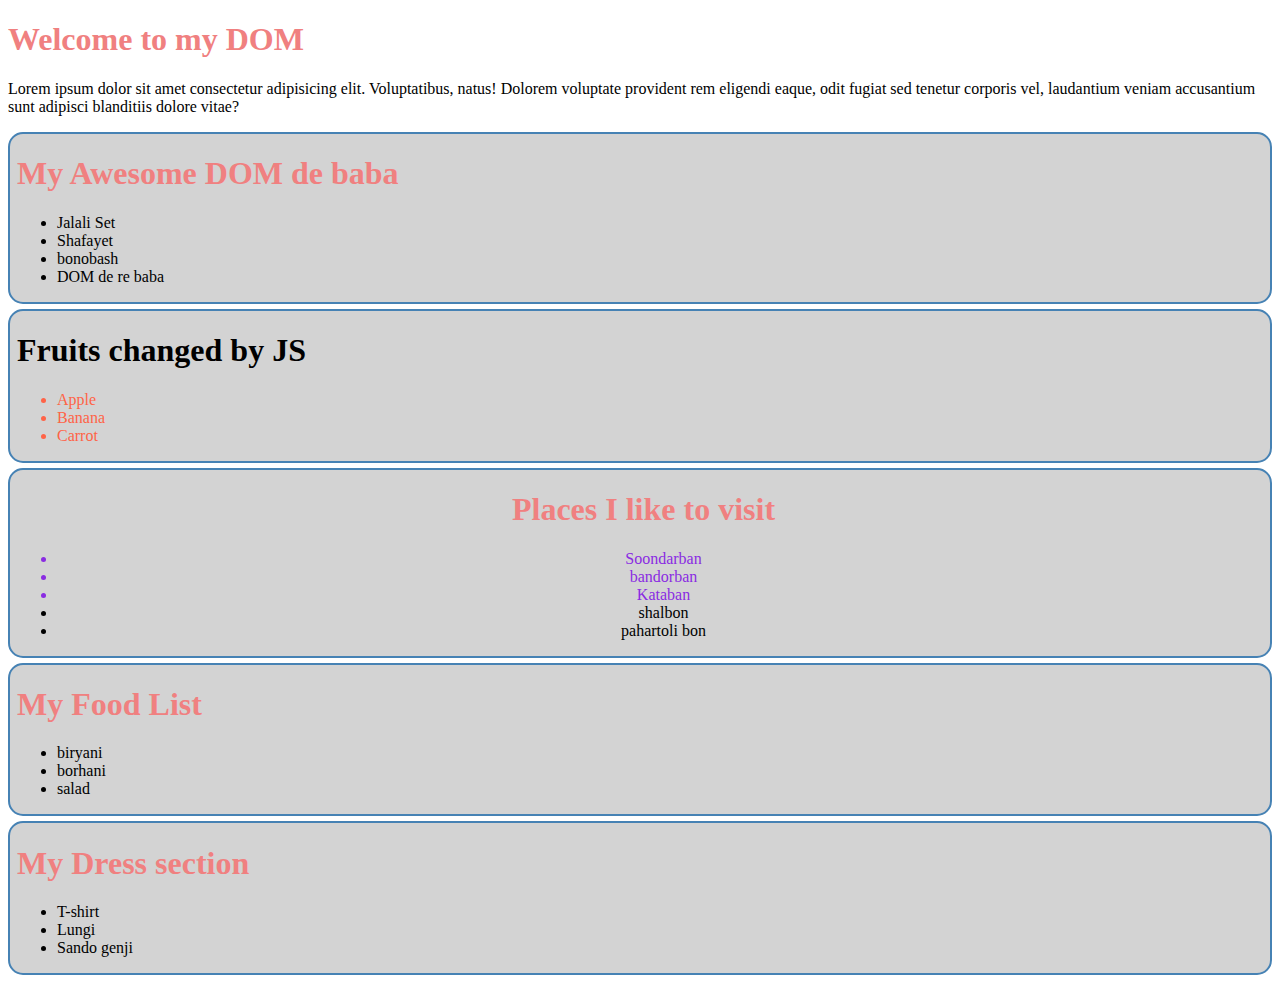
<file: Milestone 5/24 tour-of-dom/index.html>
<!DOCTYPE html>
<html lang="en">

<head>
    <meta charset="UTF-8">
    <meta http-equiv="X-UA-Compatible" content="IE=edge">
    <meta name="viewport" content="width=device-width, initial-scale=1.0">
    <title>Tour of DOM</title>
    <link rel="stylesheet" href="styles/styles.css">
    <style>
        .fruits-container li {
            color: tomato;
        }
        #fruits-title{
            color:black;
        }
        .important-places{
            color:blueviolet;
            
        }
    </style>
</head>

<body>
    <header>
        <h1>Welcome to my DOM</h1>
        <p>Lorem ipsum dolor sit amet consectetur adipisicing elit. Voluptatibus, natus! Dolorem voluptate provident rem eligendi eaque, odit fugiat sed tenetur corporis vel, laudantium veniam accusantium sunt adipisci blanditiis dolore vitae?</p>
    </header>
    <main id="main-container">
        <section>
            <h1>My Awesome DOM de baba</h1>
            <ul>
                <li>Jalali Set</li>
                <li>Shafayet</li>
                <li>bonobash</li>
                <li>DOM de re baba</li>
            </ul>
        </section>
        <section class="fruits-container">
            <h1 id="fruits-title" class="some-class random-class blue-bg">Fruits I like</h1>
            <ul>
                <li>Apple</li>
                <li>Banana</li>
                <li>Carrot</li>
            </ul>
        </section>
        <section id="places-container" class="large-text">
            <h1 id="places-title">Places I like to visit</h1>
            <ul id="places-list">
                <li class="important-places">Soondarban</li>
                <li class="important-places">bandorban</li>
                <li class="important-places">Kataban</li>
                <li class="other-place">shalbon</li>
            </ul>
        </section>
    </main>
    <script src="js/dom.js"></script>
    <script src="js/append.js"></script>
    <script src="js/styleInJs.js"></script>
    <script>
        const liCollection = document.getElementsByTagName('li');
        // console.log(liCollection);
        for (const li of liCollection) {
            // console.log(li.innerText);
        }

        // option-1: getElementsByTagName
        const allHeadings = document.getElementsByTagName('h1');
        for (const h1 of allHeadings) {
            // console.log(h1.innerText);
        }

        // option-2: getElementById
        const fruitsTitle = document.getElementById('fruits-title');
        fruitsTitle.innerText = 'Fruits changed by JS';

        // option-3: getElementsByClassName
        const places = document.getElementsByClassName('important-places');
        for(const place of places){
            // console.log(place.innerText)
        }

        // option-4: querySelector
        
        // option-5: querySelectorAll
        const someLi = document.querySelectorAll('.fruits-container li');
        // console.log(someLi);
        for(const li of someLi){
            // console.log(li.innerText);
        }
    </script>
</body>

</html>
</file>
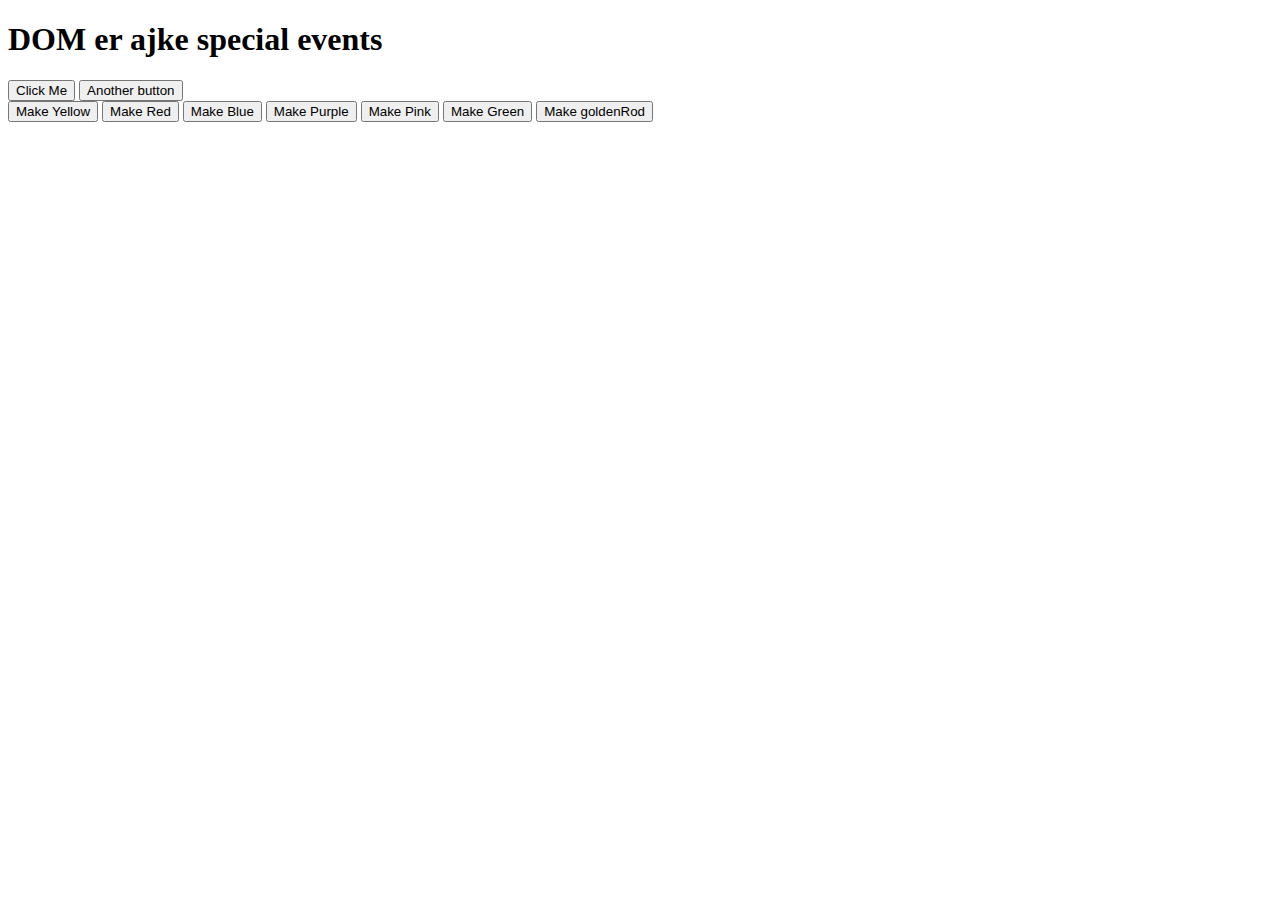
<file: Milestone 5/25 js-dom-events/index.html>
<!DOCTYPE html>
<html lang="en">
<head>
    <meta charset="UTF-8">
    <meta http-equiv="X-UA-Compatible" content="IE=edge">
    <meta name="viewport" content="width=device-width, initial-scale=1.0">
    <title>JS DOM EVENTS</title>
</head>
<body>
    <h1 onclick="console.log('I am clicked')">DOM er ajke special events</h1>
    <button title="This is a tooltip" onclick="console.log(7)">Click Me</button>
    <button onclick="console.log(65)">Another button</button>
    <br>
    <button onclick="document.body.style.backgroundColor='yellow'">Make Yellow</button>
    <!-- option 2 -->
    <button onclick="makeRed()">Make Red</button>
    <!-- option 3 -->
    <button id="make-blue">Make Blue</button>
    <button id="make-purple">Make Purple</button>
    <!-- option 4 -->
    <button id="make-pink">Make Pink</button>
    <button id="make-green">Make Green</button>
    <button id="make-goldenrod">Make goldenRod</button>
    <script src="js/events.js"></script>
    <script>
        
    </script>
</body>
</html>
</file>
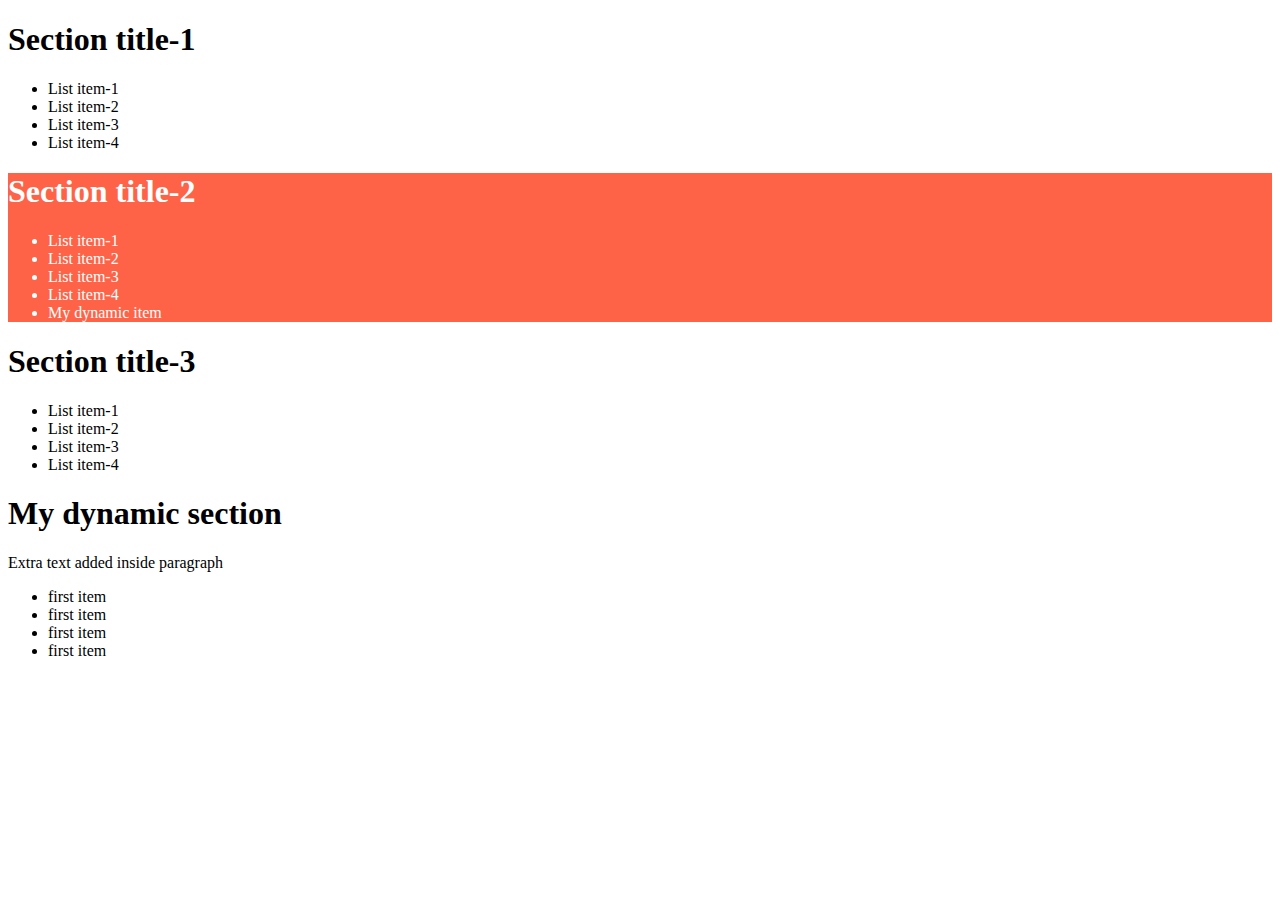
<file: Milestone 5/24 tour-of-dom/summary.html>
<!DOCTYPE html>
<html lang="en">
<head>
    <meta charset="UTF-8">
    <meta http-equiv="X-UA-Compatible" content="IE=edge">
    <meta name="viewport" content="width=device-width, initial-scale=1.0">
    <title>Summary</title>
</head>
<body>
    <main id="main-container">
        <section>
            <h1 class="section-title">Section title-1</h1>
            <ul>
                <li>List item-1</li>
                <li>List item-2</li>
                <li>List item-3</li>
                <li>List item-4</li>
            </ul>
        </section>
        <section id="second-section">
            <h1 class="section-title">Section title-2</h1>
            <ul id="second-list">
                <li>List item-1</li>
                <li>List item-2</li>
                <li>List item-3</li>
                <li>List item-4</li>
            </ul>
        </section>
        <section>
            <h1 class="section-title">Section title-3</h1>
            <ul>
                <li>List item-1</li>
                <li>List item-2</li>
                <li>List item-3</li>
                <li>List item-4</li>
            </ul>
        </section>
    </main>
    <script>
        console.log('embedded inside HTML file')
        </script>
    <script src="js/first.js"></script>
    <script src="js/second.js"></script>
    <script src="js/third.js"></script>
</body>
</html>
</file>
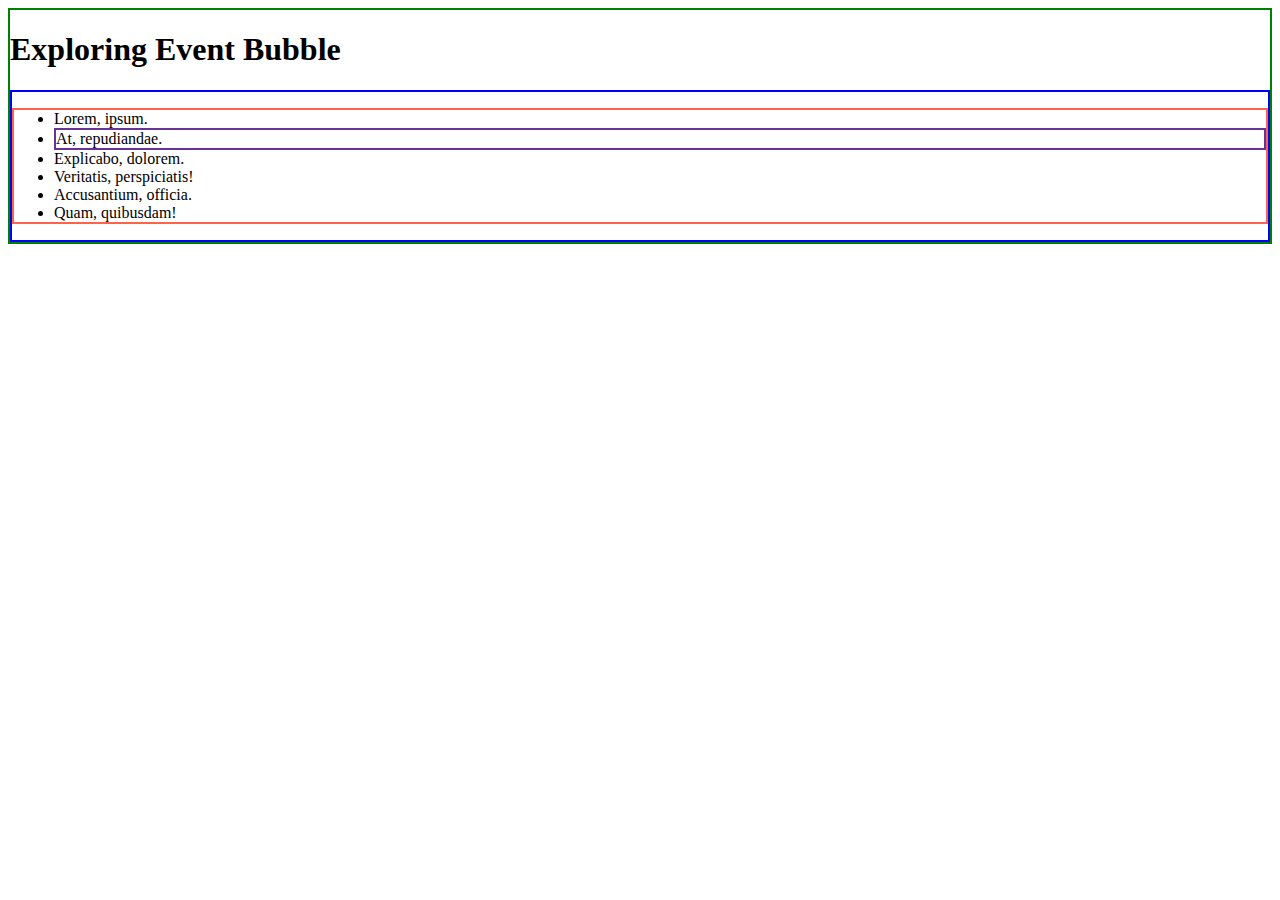
<file: Milestone 5/25 js-dom-events/bubble.html>
<!DOCTYPE html>
<html lang="en">
<head>
    <meta charset="UTF-8">
    <meta http-equiv="X-UA-Compatible" content="IE=edge">
    <meta name="viewport" content="width=device-width, initial-scale=1.0">
    <title>Event Bubble</title>
    <style>
        #item-2{
            border: 2px solid rebeccapurple;
        }
        ul{
            border: 2px solid tomato;
        }
        body{
            border: 2px solid green;
        }
        section{
            border: 2px solid blue;
        }
    </style>
</head>
<body id="body">
    <h1>Exploring Event Bubble</h1>
    <section id="list-container">
        <ul id="list-ul">
            <li id="item-1">Lorem, ipsum.</li>
            <li id="item-2">At, repudiandae.</li>
            <li id="item-3">Explicabo, dolorem.</li>
            <li id="item-4">Veritatis, perspiciatis!</li>
            <li id="item-5">Accusantium, officia.</li>
            <li id="item-6">Quam, quibusdam!</li>
        </ul>
    </section>
    <script>
        document.getElementById('item-2').addEventListener('click', function(event){
            console.log('Item-2 clicked');
            event.stopImmediatePropagation();
        });
        document.getElementById('item-2').addEventListener('click', function(event){
            console.log('Item-2 second clicked');
        });
        document.getElementById('item-2').addEventListener('click', function(event){
            console.log('Item-2 third clicked');
        });
        document.getElementById('item-2').addEventListener('click', function(event){
            console.log('Item-2 fourth clicked');
        });
        document.getElementById('list-ul').addEventListener('click', function(){
            console.log('ul clicked');
        })
        document.getElementById('list-container').addEventListener('click', function(){
            console.log('section container clicked');
        })
        document.getElementById('body').addEventListener('click', function(){
            console.log('body of the html clicked');
        })
    </script>
</body>
</html>
</file>
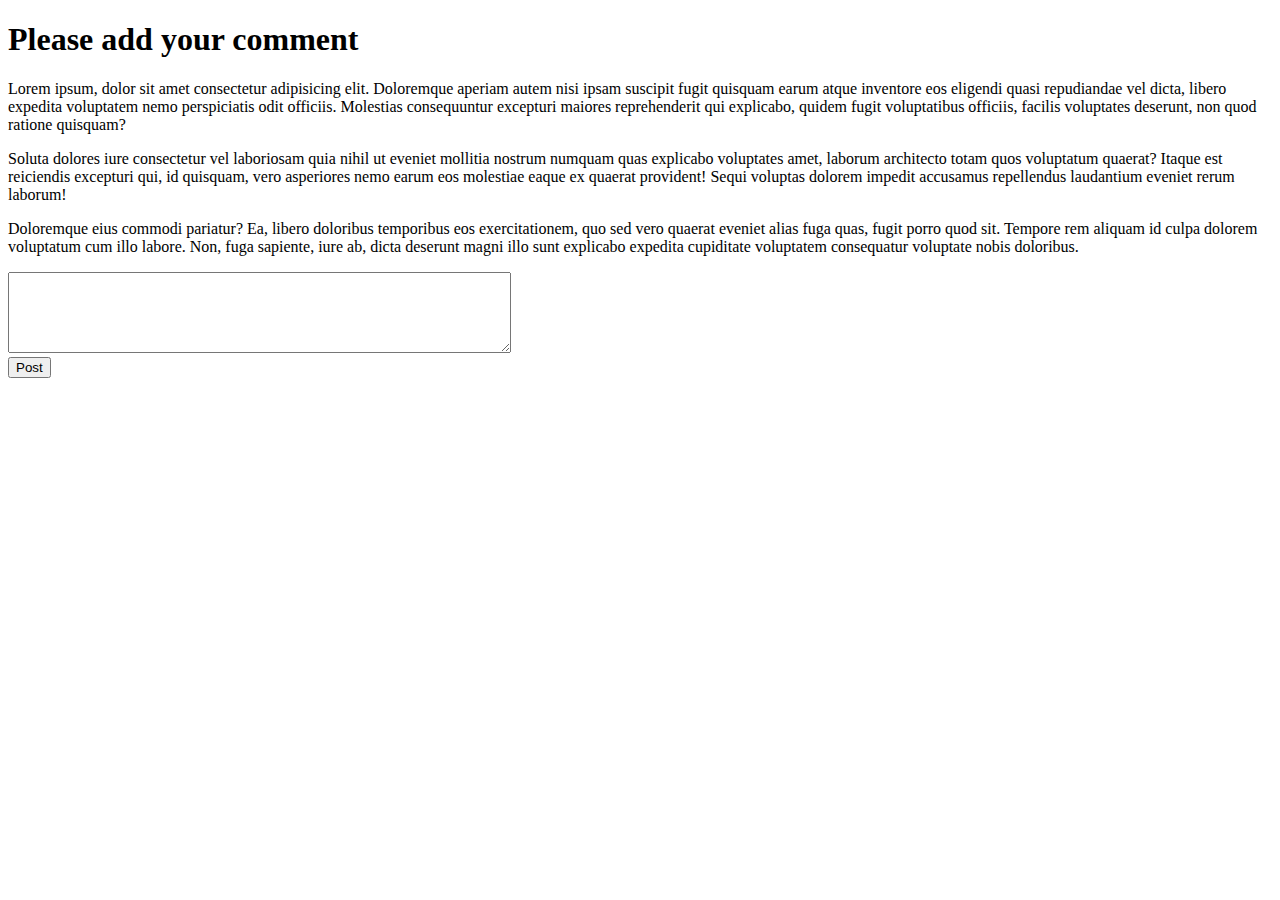
<file: Milestone 5/25 js-dom-events/comment-box.html>
<!DOCTYPE html>
<html lang="en">
<head>
    <meta charset="UTF-8">
    <meta http-equiv="X-UA-Compatible" content="IE=edge">
    <meta name="viewport" content="width=device-width, initial-scale=1.0">
    <title>Add New Comment</title>
</head>
<body>
    <h1>Please add your comment</h1>
    <div id="comment-container">
        <p>Lorem ipsum, dolor sit amet consectetur adipisicing elit. Doloremque aperiam autem nisi ipsam suscipit fugit quisquam earum atque inventore eos eligendi quasi repudiandae vel dicta, libero expedita voluptatem nemo perspiciatis odit officiis. Molestias consequuntur excepturi maiores reprehenderit qui explicabo, quidem fugit voluptatibus officiis, facilis voluptates deserunt, non quod ratione quisquam?</p>
        <p>Soluta dolores iure consectetur vel laboriosam quia nihil ut eveniet mollitia nostrum numquam quas explicabo voluptates amet, laborum architecto totam quos voluptatum quaerat? Itaque est reiciendis excepturi qui, id quisquam, vero asperiores nemo earum eos molestiae eaque ex quaerat provident! Sequi voluptas dolorem impedit accusamus repellendus laudantium eveniet rerum laborum!</p>
        <p>Doloremque eius commodi pariatur? Ea, libero doloribus temporibus eos exercitationem, quo sed vero quaerat eveniet alias fuga quas, fugit porro quod sit. Tempore rem aliquam id culpa dolorem voluptatum cum illo labore. Non, fuga sapiente, iure ab, dicta deserunt magni illo sunt explicabo expedita cupiditate voluptatem consequatur voluptate nobis doloribus.</p>
    </div>
    <div>
        <textarea name="" id="new-comment" cols="60" rows="5"></textarea>
        <br>
        <button id="btn-post">Post</button>
    </div>
    <script>
        // step-1: add event listener to the post button
        document.getElementById('btn-post').addEventListener('click', function(){
            // step-2: get the comment inside the text area
            const commentBox = document.getElementById('new-comment');
            const newComment = commentBox.value;
            
            // step-3: set the comment  inside the comment container
            // 1. get the comment conatiner
            // 2. create a new element (p tag)
            // 3. set the text of the comment as innerText of the p tag
            // 4. add the p tag using appendChild
            const commentContainer = document.getElementById('comment-container');
            const p = document.createElement('p');
            p.innerText = newComment;
            commentContainer.appendChild(p);

            // step-4: clear the text area
            commentBox.value = '';
        })        
    </script>
</body>
</html>
</file>
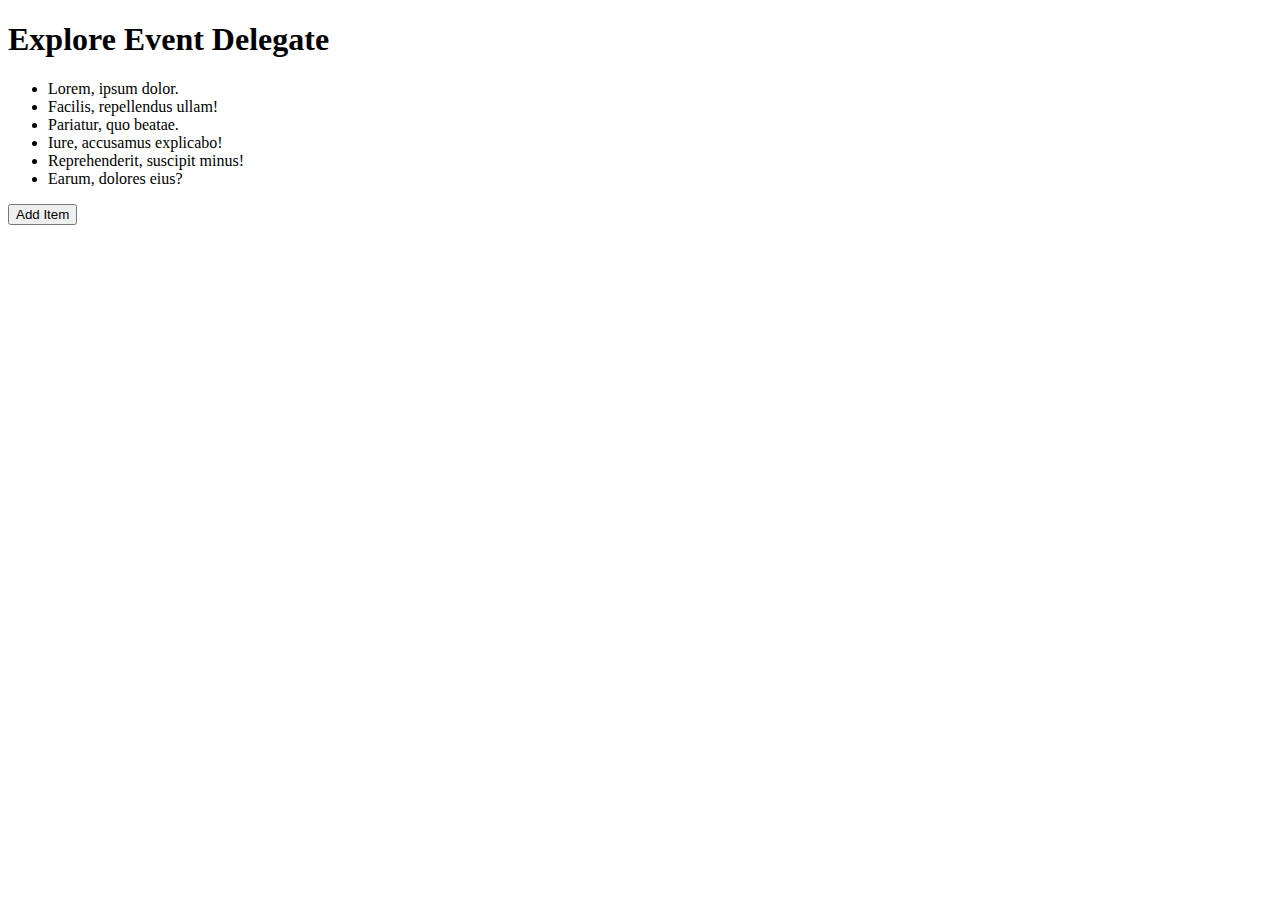
<file: Milestone 5/25 js-dom-events/delegate.html>
<!DOCTYPE html>
<html lang="en">
<head>
    <meta charset="UTF-8">
    <meta http-equiv="X-UA-Compatible" content="IE=edge">
    <meta name="viewport" content="width=device-width, initial-scale=1.0">
    <title>Event Delegate</title>
</head>
<body>
    <h1>Explore Event Delegate</h1>
    <section>
        <ul id="list-container">
            <li class="item">Lorem, ipsum dolor.</li>
            <li class="item">Facilis, repellendus ullam!</li>
            <li class="item">Pariatur, quo beatae.</li>
            <li class="item">Iure, accusamus explicabo!</li>
            <li class="item">Reprehenderit, suscipit minus!</li>
            <li class="item">Earum, dolores eius?</li>
        </ul>
        <button id="btn-add-item">Add Item</button>
    </section>
    <script>
        // const items = document.getElementsByClassName('item');
        // for(const item of items){
        //     item.addEventListener('click', function(event){
        //         event.target.parentNode.removeChild(event.target);
        //     })
        // }

        document.getElementById('list-container').addEventListener('click', function(event){
            // console.log(event.target);
            event.target.parentNode.removeChild(event.target);
        })



        document.getElementById('btn-add-item').addEventListener('click', function(){
            const listContainer = document.getElementById('list-container');

            const li = document.createElement('li');
            li.innerText = 'Brand New Item added';
            li.classList.add('item');
            listContainer.appendChild(li);
        })
    </script>
</body>
</html>
</file>
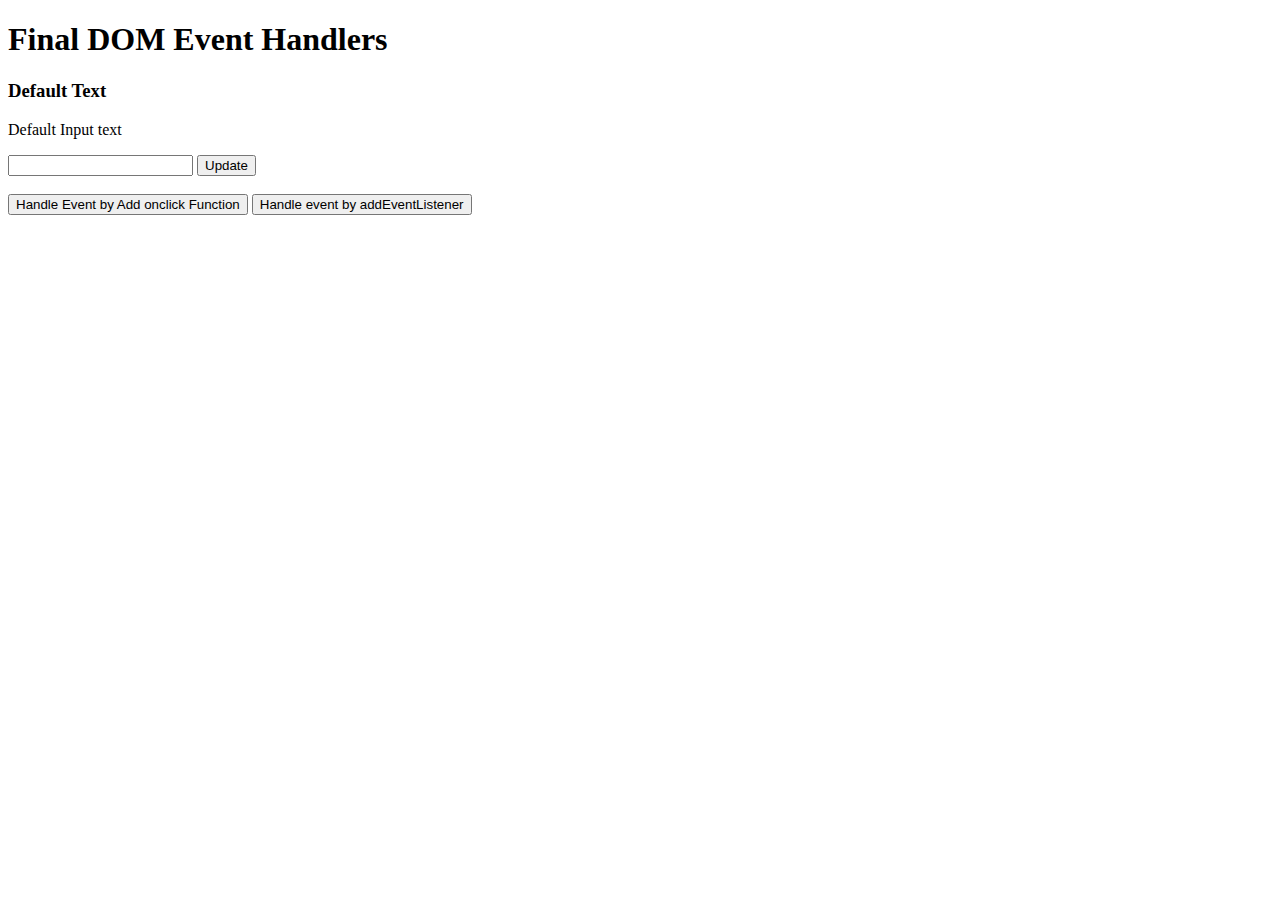
<file: Milestone 5/25 js-dom-events/event-summary.html>
<!DOCTYPE html>
<html lang="en">
<head>
    <meta charset="UTF-8">
    <meta http-equiv="X-UA-Compatible" content="IE=edge">
    <meta name="viewport" content="width=device-width, initial-scale=1.0">
    <title>JS DOM Summary</title>
</head>
<body>
    <h1>Final DOM Event Handlers</h1>
    <h3 id="handler-status">Default Text</h3>
    <p id="input-text-display">Default Input text</p>
    <input id="input-field" type="text">
    <button id="btn-update">Update</button>
    <br>
    <br>
    <button onclick="handleOnClick()">Handle Event by Add onclick Function</button>
    <button id="event-listener">Handle event by addEventListener</button>
    <script>
        function handleOnClick(){
            const handlerStatus = document.getElementById('handler-status');
            handlerStatus.innerText = 'Handled by function attached on onclick attribute';
        }
        // option 2
        document.getElementById('event-listener').addEventListener('click', function(){
            const handlerStatus = document.getElementById('handler-status');
            handlerStatus.innerText = 'Text updated by add Event listener button'
        })

        // option 2: recap
        document.getElementById('btn-update').addEventListener('click', function(){
            const inputField = document.getElementById('input-field');
            const inputText = inputField.value;

            const p = document.getElementById('input-text-display');
            p.innerText = inputText;
            inputField.value = '';
        })
    </script>
</body>
</html>
</file>
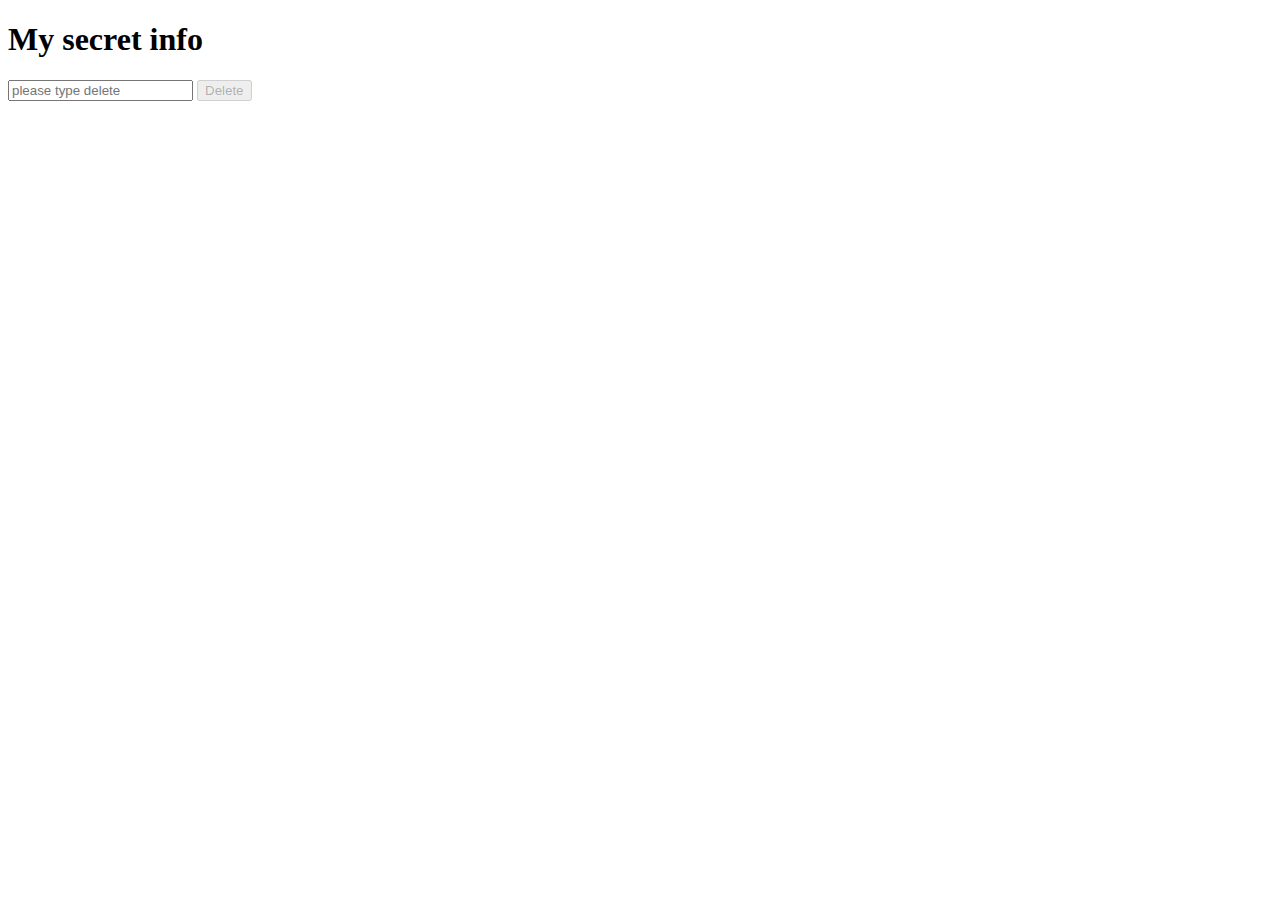
<file: Milestone 5/25 js-dom-events/github.html>
<!DOCTYPE html>
<html lang="en">
<head>
    <meta charset="UTF-8">
    <meta http-equiv="X-UA-Compatible" content="IE=edge">
    <meta name="viewport" content="width=device-width, initial-scale=1.0">
    <title>Document</title>
</head>
<body>
    <h1 id="secret-info">My secret info</h1>
    <input id="delete-confirm" type="text" placeholder="please type delete">
    <button id="btn-delete" disabled>Delete</button>
    <script>
        document.getElementById('delete-confirm').addEventListener('keyup', function(event){
            const text = event.target.value;
            const deleteButton = document.getElementById('btn-delete');
            if(text === 'delete'){
                deleteButton.removeAttribute('disabled');
            }
            else{
                deleteButton.setAttribute('disabled', true);
            }
        })
        document.getElementById('btn-delete').addEventListener('click', function(){
            const secret = document.getElementById('secret-info');
            secret.style.display = 'none';
        })
    </script>
</body>
</html>
</file>
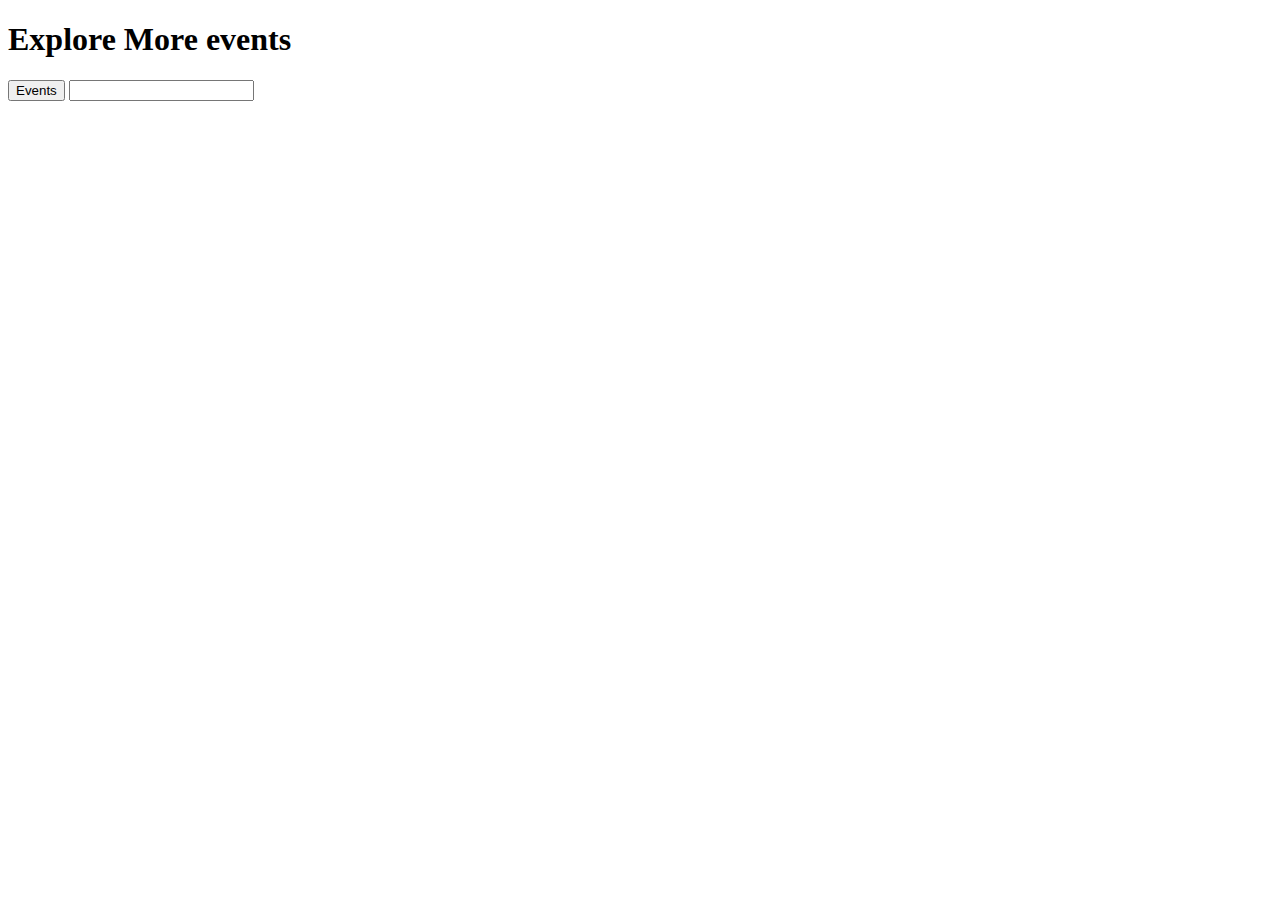
<file: Milestone 5/25 js-dom-events/more-events.html>
<!DOCTYPE html>
<html lang="en">
<head>
    <meta charset="UTF-8">
    <meta http-equiv="X-UA-Compatible" content="IE=edge">
    <meta name="viewport" content="width=device-width, initial-scale=1.0">
    <title>More Events</title>
</head>
<body>
    <h1>Explore More events</h1>
    <button id="btn-more">Events</button>
    <input id="text-field" type="text">
    <script>
        // document.getElementById('text-field').addEventListener('focus', function(){
        //     console.log('Event triggered inside the input field')
        // })
        // document.getElementById('text-field').addEventListener('blur', function(){
        //     console.log('Event triggered inside the input field blur')
        // })
        // document.getElementById('text-field').addEventListener('keydown', function(event){
        //     console.log(event.target.value)
        // })
        // document.getElementById('text-field').addEventListener('keypress', function(event){
        //     console.log(event.target.value)
        // })
        document.getElementById('text-field').addEventListener('keyup', function(event){
            console.log(event.target.value)
        })
        document.getElementById('btn-more').addEventListener('mousemove', function(){
            console.log('Event Triggered');
        });
    </script>
</body>
</html>
</file>
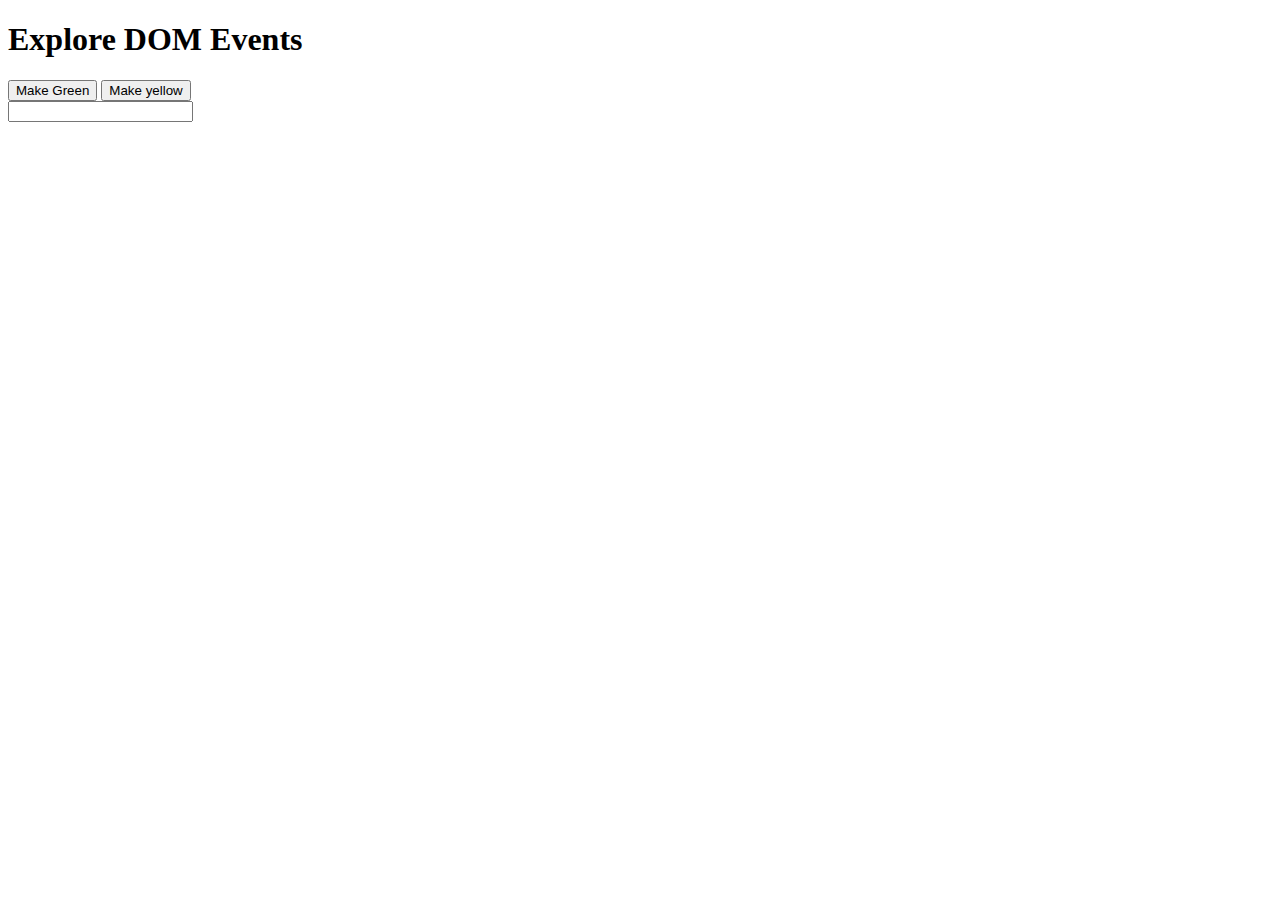
<file: Milestone 5/25 js-dom-events/summary.html>
<!DOCTYPE html>
<html lang="en">
<head>
    <meta charset="UTF-8">
    <meta http-equiv="X-UA-Compatible" content="IE=edge">
    <meta name="viewport" content="width=device-width, initial-scale=1.0">
    <title>Summary: Event handlers</title>
</head>
<body>
    <h1>Explore DOM Events</h1>
    <button onclick="makeGreen()">Make Green</button>
    <button id="make-yellow">Make yellow</button>
    <br>
    <input id="user-email" type="email">
    
    <script>
        // option: 1
        function makeGreen(){
            document.body.style.backgroundColor = 'green';
        }
        // option: 2
        document.getElementById('make-yellow').addEventListener('click', function(){
            document.body.style.backgroundColor = 'yellow';
        });

        // keyup event
        document.getElementById('user-email').addEventListener('keyup', function(event){
            console.log(event.target.value)
        })
    </script>
</body>
</html>
</file>
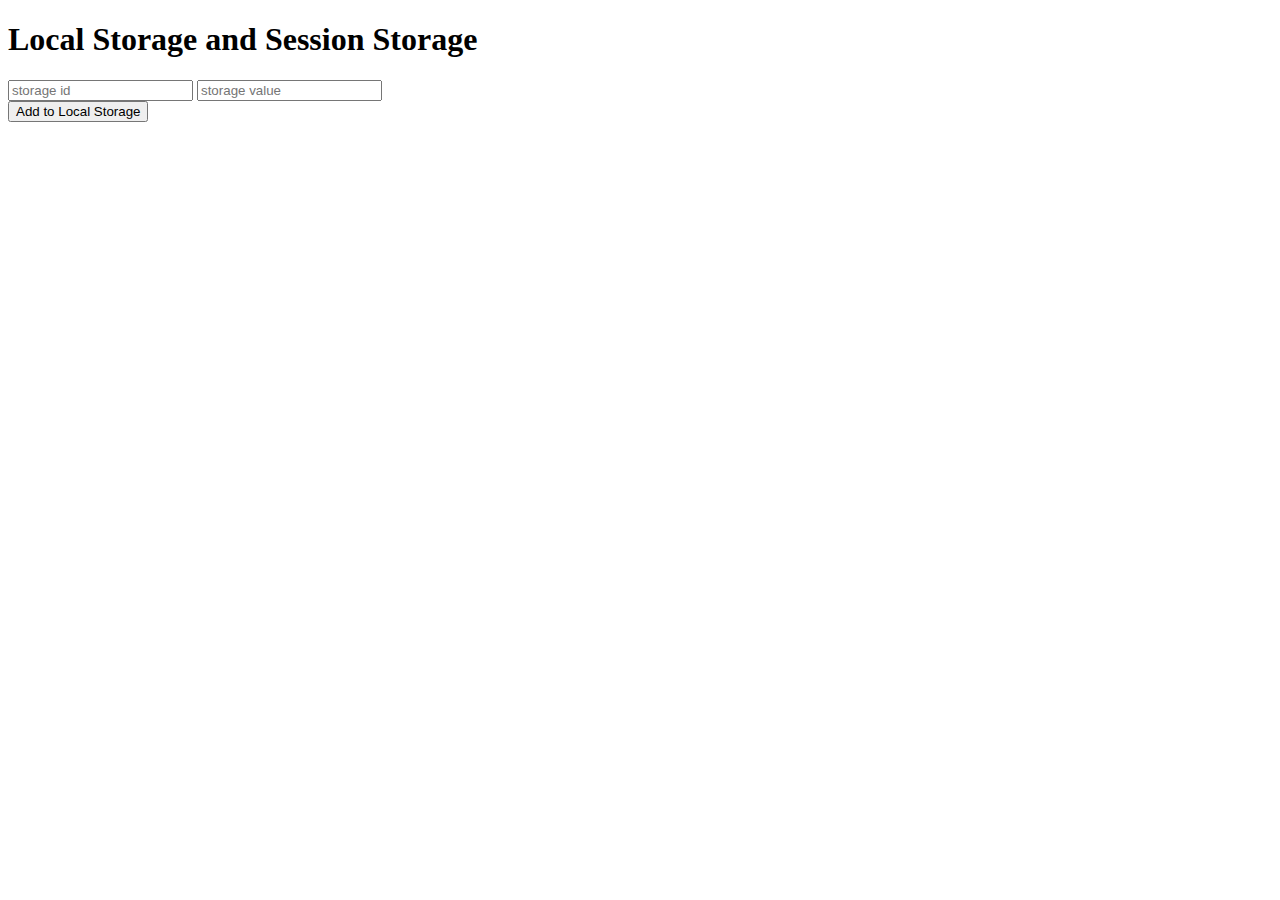
<file: Milestone 7/37 js-concepts-for-React/storage.html>
<!DOCTYPE html>
<html lang="en">

<head>
    <meta charset="UTF-8">
    <meta http-equiv="X-UA-Compatible" content="IE=edge">
    <meta name="viewport" content="width=device-width, initial-scale=1.0">
    <title>Storage</title>
</head>

<body>
    <h1>Local Storage and Session Storage</h1>
    <input type="text" placeholder="storage id" id="storage-id">
    <input type="text" placeholder="storage value" id="storage-value">
    <br>
    <button onclick="addToLocalStorage()">Add to Local Storage</button>
    <script src="storage.js"></script>
</body>

</html>
</file>
<file: Milestone 5/24 tour-of-dom/styles/styles.css>
h1{
    color: lightcoral;
}

.large-text{
    font-size: 2em;
}

.text-center{
    text-align: center;
}
</file>
